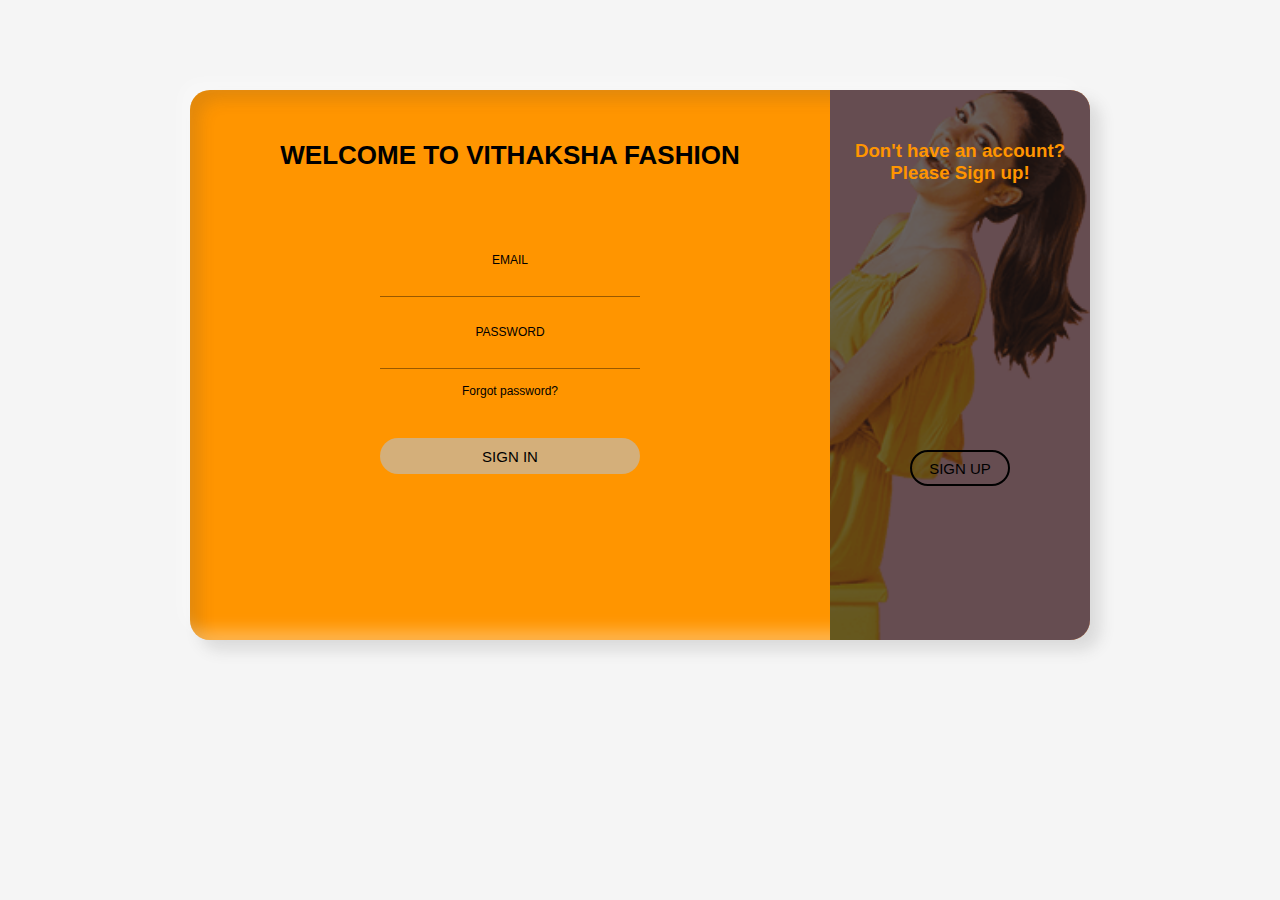
<file: vithaksha/signin.html>
<!DOCTYPE html>
<html lang="en">
<head>
    <meta charset="UTF-8">
    <meta name="viewport" content="width=device-width, initial-scale=1.0">
    <title>Document</title>
    <link rel="stylesheet" href="signin.css">
</head>
<body>
    <br>
    <br>
    <br>
    <br>
<br>
    <div class="cont">
        <div class="form sign-in">
            <h2>WELCOME TO VITHAKSHA FASHION</h2>
            <br>
            <br>
            <br>
            <label>
                <span>Email</span>
                <input type="email" />
            </label>
            <label>
                <span>Password</span>
                <input type="password" />
            </label>
            <p class="forgot-pass">Forgot password?</p>
            <button type="button" class="submit">Sign In</button>
         
        </div>
        <div class="sub-cont">
            <div class="img">
                <div class="img__text m--up">
                 
                    <h3>Don't have an account? Please Sign up!<h3>
                </div>
                <div class="img__text m--in">
                
                    <h3>If you already has an account, just sign in.<h3>
                </div>
                <div class="img__btn">
                    <span class="m--up">Sign Up</span>
                    <span class="m--in">Sign In</span>
                </div>
            </div>
            <div class="form sign-up">
                <h2>Create your Account</h2>
                <br>
                <br>
                <br>
                <label>
                    <span>Name</span>
                    <input type="text" />
                </label>
                <label>
                    <span>Email</span>
                    <input type="email" />
                </label>
                <label>
                    <span>Password</span>
                    <input type="password" />
                </label>
                <button type="button" class="submit">Sign Up</button>
                
            </div>
        </div>
    </div>

    <script>
        document.querySelector('.img__btn').addEventListener('click', function() {
            document.querySelector('.cont').classList.toggle('s--signup');
        });
    </script>
</body>
</html>
</file>
<file: vithaksha/signin.css>
*,
*:before,
*:after {
    box-sizing: border-box;
    margin: 0;
    padding: 0;
}

body {
    font-family: 'Open Sans', Helvetica, Arial, sans-serif;
    background: whitesmoke;
}

input,
button {
    border: none;
    outline: none;
    background: none;
    font-family: 'Open Sans', Helvetica, Arial, sans-serif;
}

.tip {
    font-size: 20px;
    margin: 40px auto 50px;
    text-align: center;
}

.cont {
    border-radius: 20px;
    overflow: hidden;
    position: relative;
    width: 900px;
    height: 550px;
    margin: 0 auto 100px;
    background:#ff9500;
    box-shadow: -10px -10px 15px rgba(255, 255, 255, 0.3), 10px 10px 15px rgba(70, 70, 70, 0.15), inset -10px -10px 15px rgba(255, 255, 255, 0.3), inset 10px 10px 15px rgba(70, 70, 70, 0.15);
}

.form {
    position: relative;
    width: 640px;
    height: 100%;
    -webkit-transition: -webkit-transform 1.2s ease-in-out;
    transition: -webkit-transform 1.2s ease-in-out;
    transition: transform 1.2s ease-in-out;
    transition: transform 1.2s ease-in-out, -webkit-transform 1.2s ease-in-out;
    padding: 50px 30px 0;
}

.sub-cont {
    overflow: hidden;
    position: absolute;
    left: 640px;
    top: 0;
    width: 900px;
    height: 100%;
    padding-left: 260px;
    background:pink;
    -webkit-transition: -webkit-transform 1.2s ease-in-out;
    transition: -webkit-transform 1.2s ease-in-out;
    transition: transform 1.2s ease-in-out;
    transition: transform 1.2s ease-in-out, -webkit-transform 1.2s ease-in-out;
}

.cont.s--signup .sub-cont {
    -webkit-transform: translate3d(-640px, 0, 0);
    transform: translate3d(-640px, 0, 0);
}

button {
    display: block;
    margin: 0 auto;
    width: 260px;
    height: 36px;
    border-radius: 30px;
    color:black;
    font-size: 15px;
    cursor: pointer;
}

.img {
    overflow: hidden;
    z-index: 2;
    position: absolute;
    left: 0;
    top: 0;
    width: 260px;
    height: 100%;
    padding-top: 360px;
}

.img:before {
    content: '';
    position: absolute;
    right: 0;
    top: 0;
    width: 900px;
    height: 100%;
    background-image: url("counter-img.png");
    opacity: .8;
    background-size: cover;
    -webkit-transition: -webkit-transform 1.2s ease-in-out;
    transition: transform 1.2s ease-in-out;
    transition: transform 1.2s ease-in-out, -webkit-transform 1.2s ease-in-out;
}

.img:after {
    content: '';
    position: absolute;
    left: 0;
    top: 0;
    width: 100%;
    height: 100%;
    background: rgba(0, 0, 0, 0.6);
}

.cont.s--signup .img:before {
    -webkit-transform: translate3d(640px, 0, 0);
    transform: translate3d(640px, 0, 0);
}

.img__text {
    z-index: 2;
    position: absolute;
    left: 0;
    top: 50px;
    width: 100%;
    padding: 0 20px;
    text-align: center;
    color:#ff9500;
    -webkit-transition: -webkit-transform 1.2s ease-in-out;
    transition: -webkit-transform 1.2s ease-in-out;
    transition: transform 1.2s ease-in-out;
    transition: transform 1.2s ease-in-out, -webkit-transform 1.2s ease-in-out;
}

.img__text h2 {
    margin-bottom: 10px;
    font-weight: normal;
}

.img__text p {
    font-size: 14px;
    line-height: 1.5;
}

.cont.s--signup .img__text.m--up {
    -webkit-transform: translateX(520px);
    transform: translateX(520px);
}

.img__text.m--in {
    -webkit-transform: translateX(-520px);
    transform: translateX(-520px);
}

.cont.s--signup .img__text.m--in {
    -webkit-transform: translateX(0);
    transform: translateX(0);
}

.img__btn {
    overflow: hidden;
    z-index: 2;
    position: relative;
    width: 100px;
    height: 36px;
    margin: 0 auto;
    background: transparent;
    color: black;
    text-transform: uppercase;
    font-size: 15px;
    cursor: pointer;
}

.img__btn:after {
    content: '';
    z-index: 2;
    position: absolute;
    left: 0;
    top: 0;
    width: 100%;
    height: 100%;
    border: 2px solid black;
    border-radius: 30px;
}

.img__btn span {
    position: absolute;
    left: 0;
    top: 0;
    display: -webkit-box;
    display: flex;
    -webkit-box-pack: center;
    justify-content: center;
    -webkit-box-align: center;
    align-items: center;
    width: 100%;
    height: 100%;
    -webkit-transition: -webkit-transform 1.2s;
    transition: -webkit-transform 1.2s;
    transition: transform 1.2s;
    transition: transform 1.2s, -webkit-transform 1.2s;
}

.img__btn span.m--in {
    -webkit-transform: translateY(-72px);
    transform: translateY(-72px);
}

.cont.s--signup .img__btn span.m--in {
    -webkit-transform: translateY(0);
    transform: translateY(0);
}

.cont.s--signup .img__btn span.m--up {
    -webkit-transform: translateY(72px);
    transform: translateY(72px);
}

h2 {
    width: 100%;
    font-size: 26px;
    text-align: center;
}

label {
    display: block;
    width: 260px;
    margin: 25px auto 0;
    text-align: center;
}

label span {
    font-size: 12px;
    color: black;
    text-transform: uppercase;
}

input {
    display: block;
    width: 100%;
    margin-top: 5px;
    padding-bottom: 5px;
    font-size: 16px;
    border-bottom: 1px solid rgba(0, 0, 0, 0.4);
    text-align: center;
}

.forgot-pass {
    margin-top: 15px;
    text-align: center;
    font-size: 12px;
    color: black;
}

.submit {
    margin-top: 40px;
    margin-bottom: 20px;
    background: #d4af7a;
    text-transform: uppercase;
}

.fb-btn {
    border: 2px solid #090f1f;
    color: #8fa1c7;
}

.fb-btn span {
    font-weight: bold;
    color: #455a81;
}

.sign-in {
    -webkit-transition-timing-function: ease-out;
    transition-timing-function: ease-out;
}

.cont.s--signup .sign-in {
    -webkit-transition-timing-function: ease-in-out;
    transition-timing-function: ease-in-out;
    -webkit-transition-duration: 1.2s;
    transition-duration: 1.2s;
    -webkit-transform: translate3d(640px, 0, 0);
    transform: translate3d(640px, 0, 0);
}

.sign-up {
    -webkit-transform: translate3d(-900px, 0, 0);
    transform: translate3d(-900px, 0, 0);
}

.cont.s--signup .sign-up {
    -webkit-transform: translate3d(0, 0, 0);
    transform: translate3d(0, 0, 0);
}
</file>
